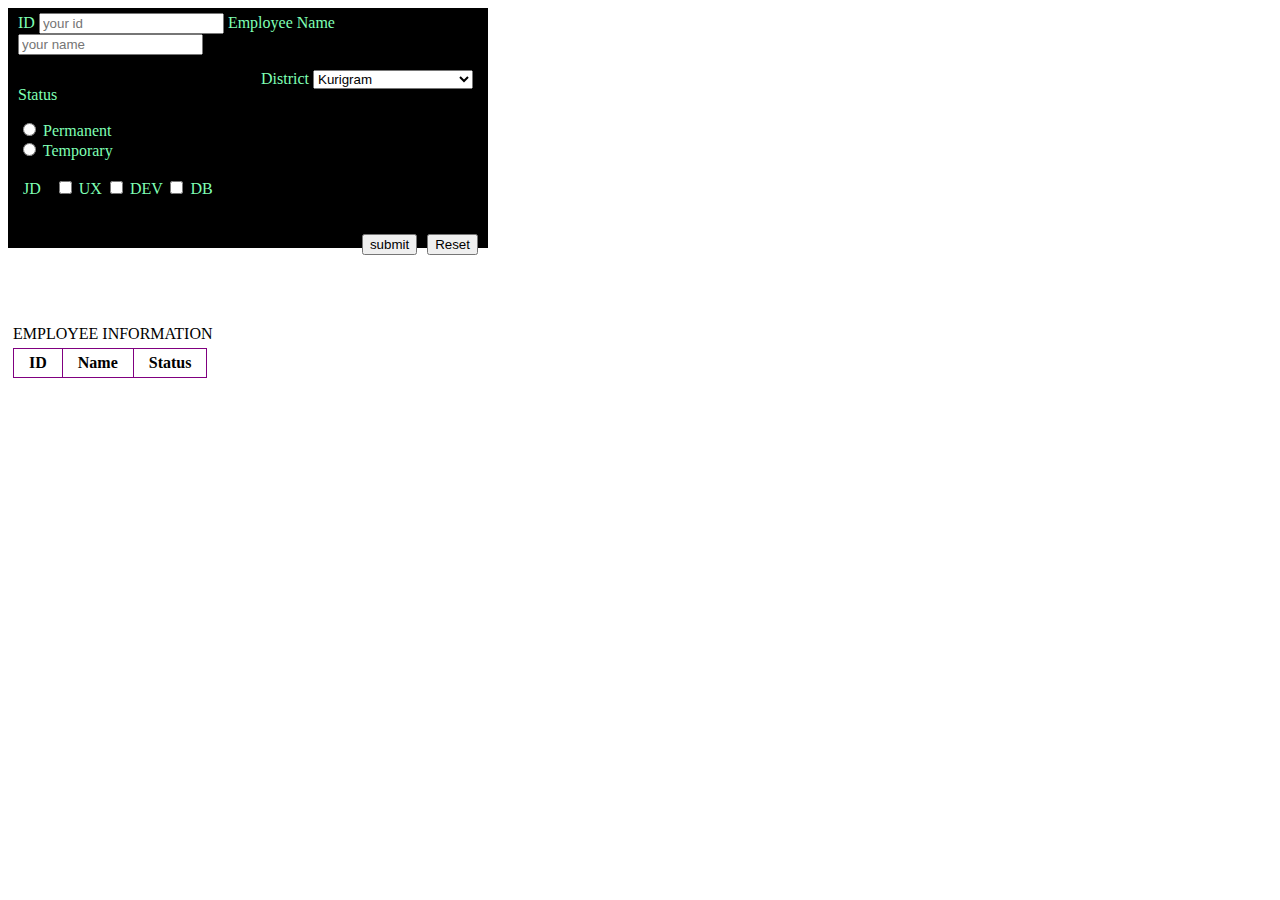
<file: tasks/index.html>
<!DOCTYPE html>
<html lang="en">
    <head>
        <title>employeepage</title>
        <meta charset="UTF-8">
        <link rel="stylesheet" href="styles.css">
        <script src="frontend.js"></script>
    </head>

    <body>
        <form action="#" onsubmit = "return(validateForm(this));" name="form_name" id="form_id" class="form_class">
            <div class="identity">
                <label for="employeeid">ID</label>
                <input type="number" name="employeeid" id="employeeid" placeholder="your id">
                <label for="employeename">Employee Name</label>
                <input type="text" name="employeename" id="employeename" placeholder="your name">
            </div>

            <div id="jobstatus" class="wrap">
                
                <div class="jobinfo">
                    <div class="dist">
                        <label for="district">District</label>
                        <select type="text" id="district" name="district"> 
                            <option>Kurigram</option> 
                            <option>Rangpur</option> 
                            <option>Bogra</option> 
                            <option>Dhaka</option>  
                        </select>
                    </div>

                    <div class="sts">
                        <p>Status</p>
                        <input type="radio" id="permanent" name="status" value="permanent">
                        <label for="status">Permanent</label> <br>
                        <input type="radio" id="temporary" name="status" value="temporary">
                        <label for="status">Temporary</label>  
                    </div>
                </div>

                <br><br><br><br><br><br>

                <div class="description">
                    <label for="jd" style="margin-right: 10px;">JD</label>
                    <input type="checkbox" name="jd" id="UX" value="UX">
                    <label for="jd">UX</label>
                    <input type="checkbox" name="jd" id="DEV" value="DEV">
                    <label for="jd">DEV</label>
                    <input type="checkbox" name="jd" id="DB" value="DB">
                    <label for="jd">DB</label>
                </div>
                
                <br><br>
                
                <input type="reset"  value="Reset"  id="resetButton">
                <input type="submit" value="submit" id="submitButton">
            
            </div>
        </form>

        <br><br><br><br>

        <p style="margin: 5px;">EMPLOYEE INFORMATION</p>
        <table id="table01">
            <tr>
                <th>ID</th>
                <th>Name</th>
                <th>Status</th>
            </tr>
        </table>
    </body>
</html>
</file>
<file: tasks/styles.css>
form{
    background-color: black;
    height: 240px;
    width: 480px;
}

.identity{
    background-color: black;
    color: rgb(127, 255, 180);
    padding: 5px;
    margin: 5px;
    border-spacing: 20px;
}

#jobstatus {
    background-color: black;
    color: rgb(127, 255, 180);
    padding: 5px;
    margin: 5px;
    border-spacing: 20px;
}

.dist{
    float: right;
    margin-right: 5px;
}

.sts{
    float: left;
    width: 50%;
}

#district{
    width: 160px;
}

.description{
    margin-left: 5px;
}

#resetButton{
    float: right;
}

#submitButton {
    margin-right: 10px;
    margin-bottom: 10px;
    float: right;
}

table, th, tr{
    margin: 5px;
    padding: 5px;
    border-collapse: collapse;
}

th, tr, td{
    border: 1px solid purple;
    padding-left: 15px;
    padding-right: 15px;
    width: fit-content;
}
</file>
